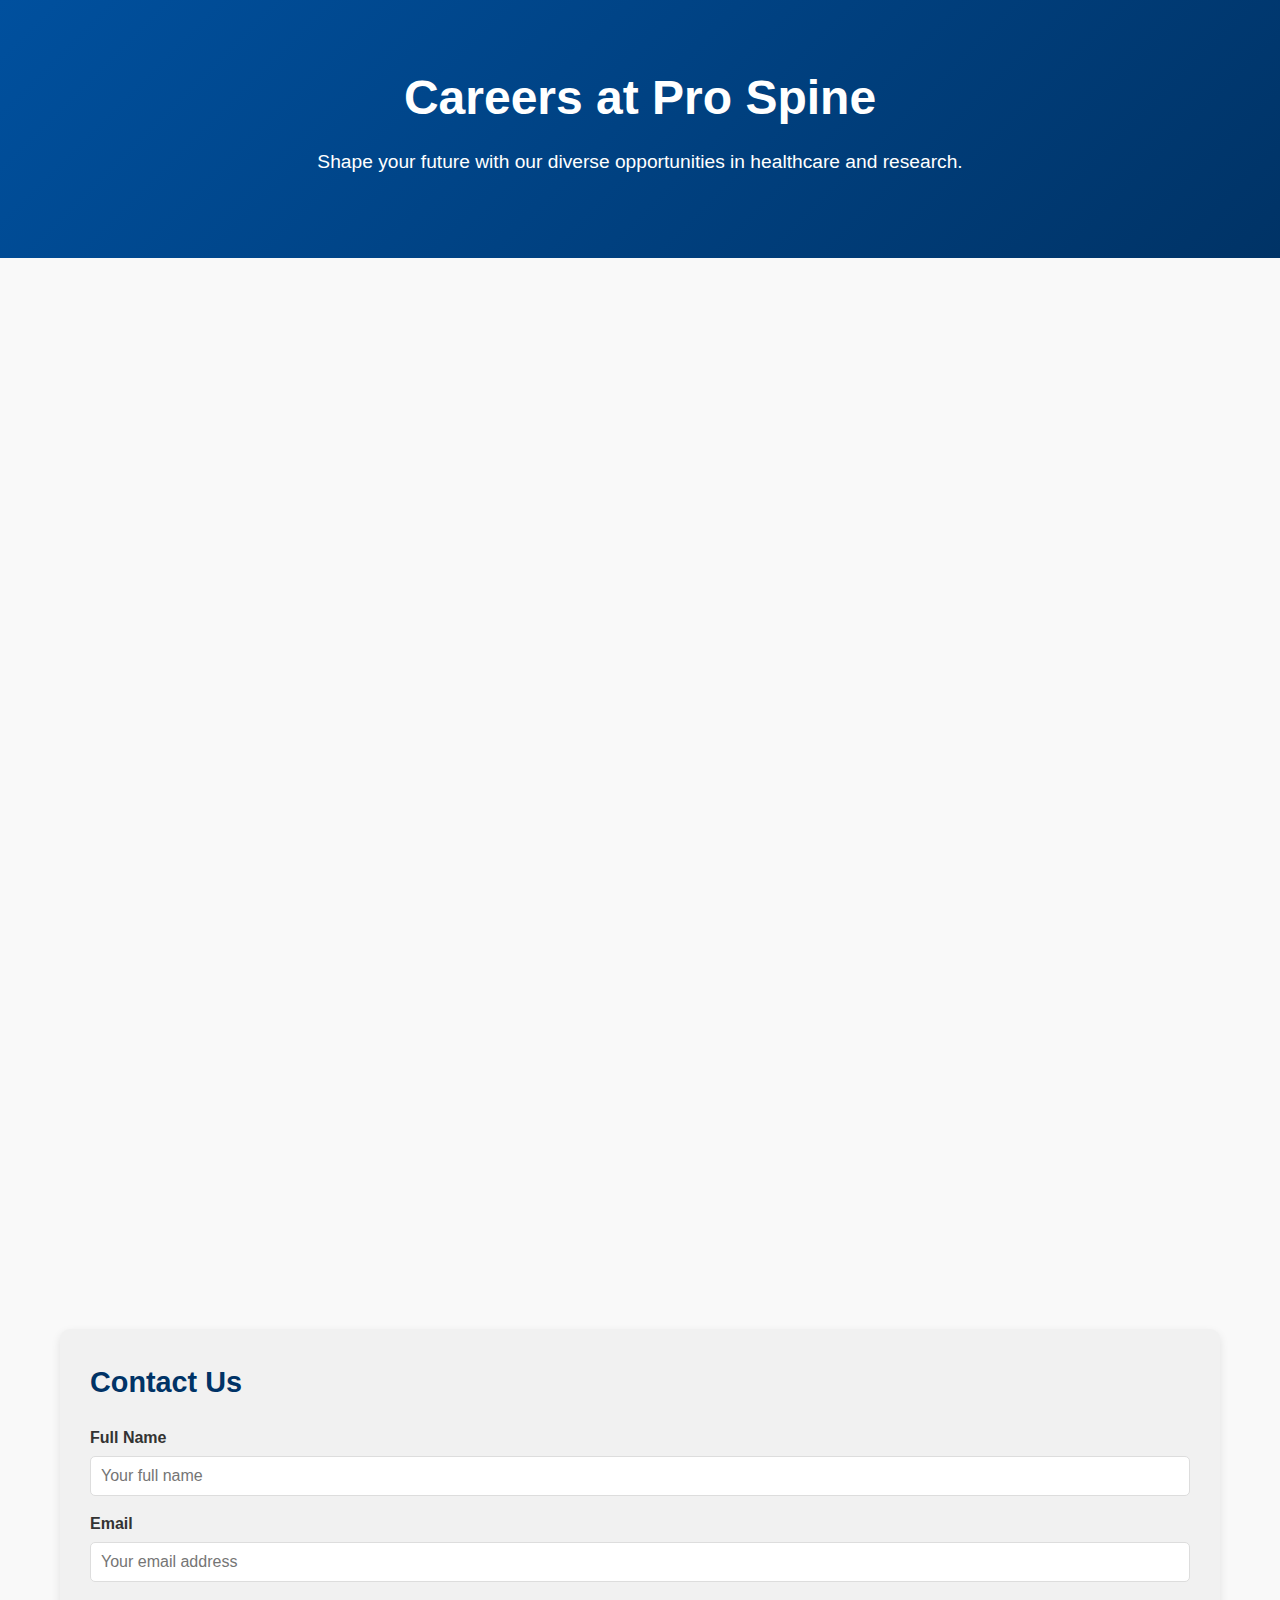
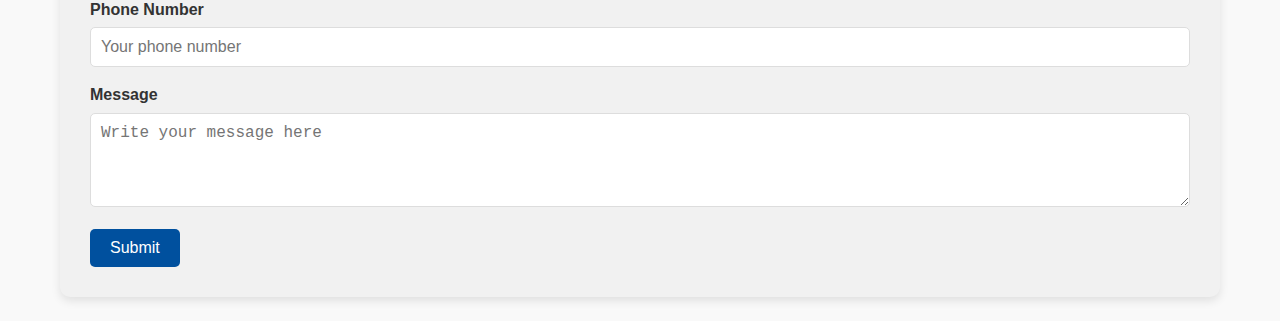
<file: test.html>
<!DOCTYPE html>
<html lang="en">
<head>
    <meta charset="UTF-8">
    <meta name="viewport" content="width=device-width, initial-scale=1.0">
    <title>Careers - Pro Spine</title>
    <style>
        /* General Reset */
        * {
            margin: 0;
            padding: 0;
            box-sizing: border-box;
        }

        body {
            font-family: 'Arial', sans-serif;
            color: #333;
            background-color: #f9f9f9;
            line-height: 1.6;
        }

        header {
            background: linear-gradient(135deg, #00509e, #003366);
            color: #fff;
            padding: 60px 20px;
            text-align: center;
            position: relative;
            overflow: hidden;
        }

        header h1 {
            font-size: 3rem;
            margin-bottom: 10px;
        }

        header p {
            font-size: 1.2rem;
            margin-bottom: 20px;
        }

        .container {
            max-width: 1200px;
            margin: 0 auto;
            padding: 20px;
        }

        section {
            background: #fff;
            border-radius: 10px;
            margin: 20px 0;
            padding: 30px 20px;
            box-shadow: 0 4px 10px rgba(0, 0, 0, 0.1);
            opacity: 0;
            transform: translateY(30px);
            animation: fadeIn 1s forwards;
        }

        @keyframes fadeIn {
            to {
                opacity: 1;
                transform: translateY(0);
            }
        }

        .section-title {
            font-size: 2rem;
            color: #00509e;
            margin-bottom: 10px;
            border-left: 5px solid #00509e;
            padding-left: 10px;
        }

        .description {
            font-size: 1rem;
            margin: 10px 0;
            color: #555;
        }

        .form-container {
            background: #f1f1f1;
            border-radius: 10px;
            padding: 30px;
            box-shadow: 0 4px 10px rgba(0, 0, 0, 0.1);
            margin-top: 40px;
        }

        .form-container h3 {
            font-size: 1.8rem;
            margin-bottom: 20px;
            color: #003366;
        }

        .form-container label {
            display: block;
            margin-bottom: 5px;
            font-weight: bold;
            color: #333;
        }

        .form-container input,
        .form-container textarea {
            width: 100%;
            padding: 10px;
            margin-bottom: 15px;
            border: 1px solid #ddd;
            border-radius: 5px;
            font-size: 1rem;
        }

        .form-container button {
            display: inline-block;
            background: #00509e;
            color: #fff;
            padding: 10px 20px;
            font-size: 1rem;
            border: none;
            border-radius: 5px;
            cursor: pointer;
            transition: background 0.3s ease;
        }

        .form-container button:hover {
            background: #007bff;
        }
    </style>
</head>
<body>

<header>
    <h1>Careers at Pro Spine</h1>
    <p>Shape your future with our diverse opportunities in healthcare and research.</p>
</header>

<div class="container">
    <section id="jobs">
        <h2 class="section-title">Jobs</h2>
        <p class="description">
            Join our team of dedicated professionals and make a meaningful impact in the field of spine health. 
            Contact our office directly or fill out the form below to request a callback about available positions.
        </p>
    </section>

    <section id="observership">
        <h2 class="section-title">Observership</h2>
        <p class="description">
            Gain valuable hands-on experience by observing our experts in action. Perfect for healthcare students 
            or professionals seeking to enhance their knowledge in spine therapies and treatments.
            Reach out to our office or use the form below to learn more.
        </p>
    </section>

    <section id="internship">
        <h2 class="section-title">Internship</h2>
        <p class="description">
            Our internship program offers students and graduates the opportunity to work alongside experienced professionals. 
            Develop your skills and kickstart your career in a supportive environment. Contact us for details or fill out the form below.
        </p>
    </section>

    <section id="fellowship">
        <h2 class="section-title">Fellowship</h2>
        <p class="description">
            Dive deeper into advanced clinical and research training with our fellowship programs. 
            Designed for professionals seeking to specialize in spine health and innovative treatments. Call us or submit a request for more information.
        </p>
    </section>

    <section id="researchers">
        <h2 class="section-title">Researchers</h2>
        <p class="description">
            Join our research team to collaborate on groundbreaking studies and projects in spine health. 
            Contribute to advancing knowledge and improving patient outcomes. Reach out for details or complete the form below.
        </p>
    </section>

    <div class="form-container">
        <h3>Contact Us</h3>
        <form>
            <label for="name">Full Name</label>
            <input type="text" id="name" name="name" placeholder="Your full name" required>

            <label for="email">Email</label>
            <input type="email" id="email" name="email" placeholder="Your email address" required>

            <label for="phone">Phone Number</label>
            <input type="tel" id="phone" name="phone" placeholder="Your phone number" required>

            <label for="message">Message</label>
            <textarea id="message" name="message" rows="4" placeholder="Write your message here"></textarea>

            <button type="submit">Submit</button>
        </form>
    </div>
</div>

</body>
</html>
</file>
